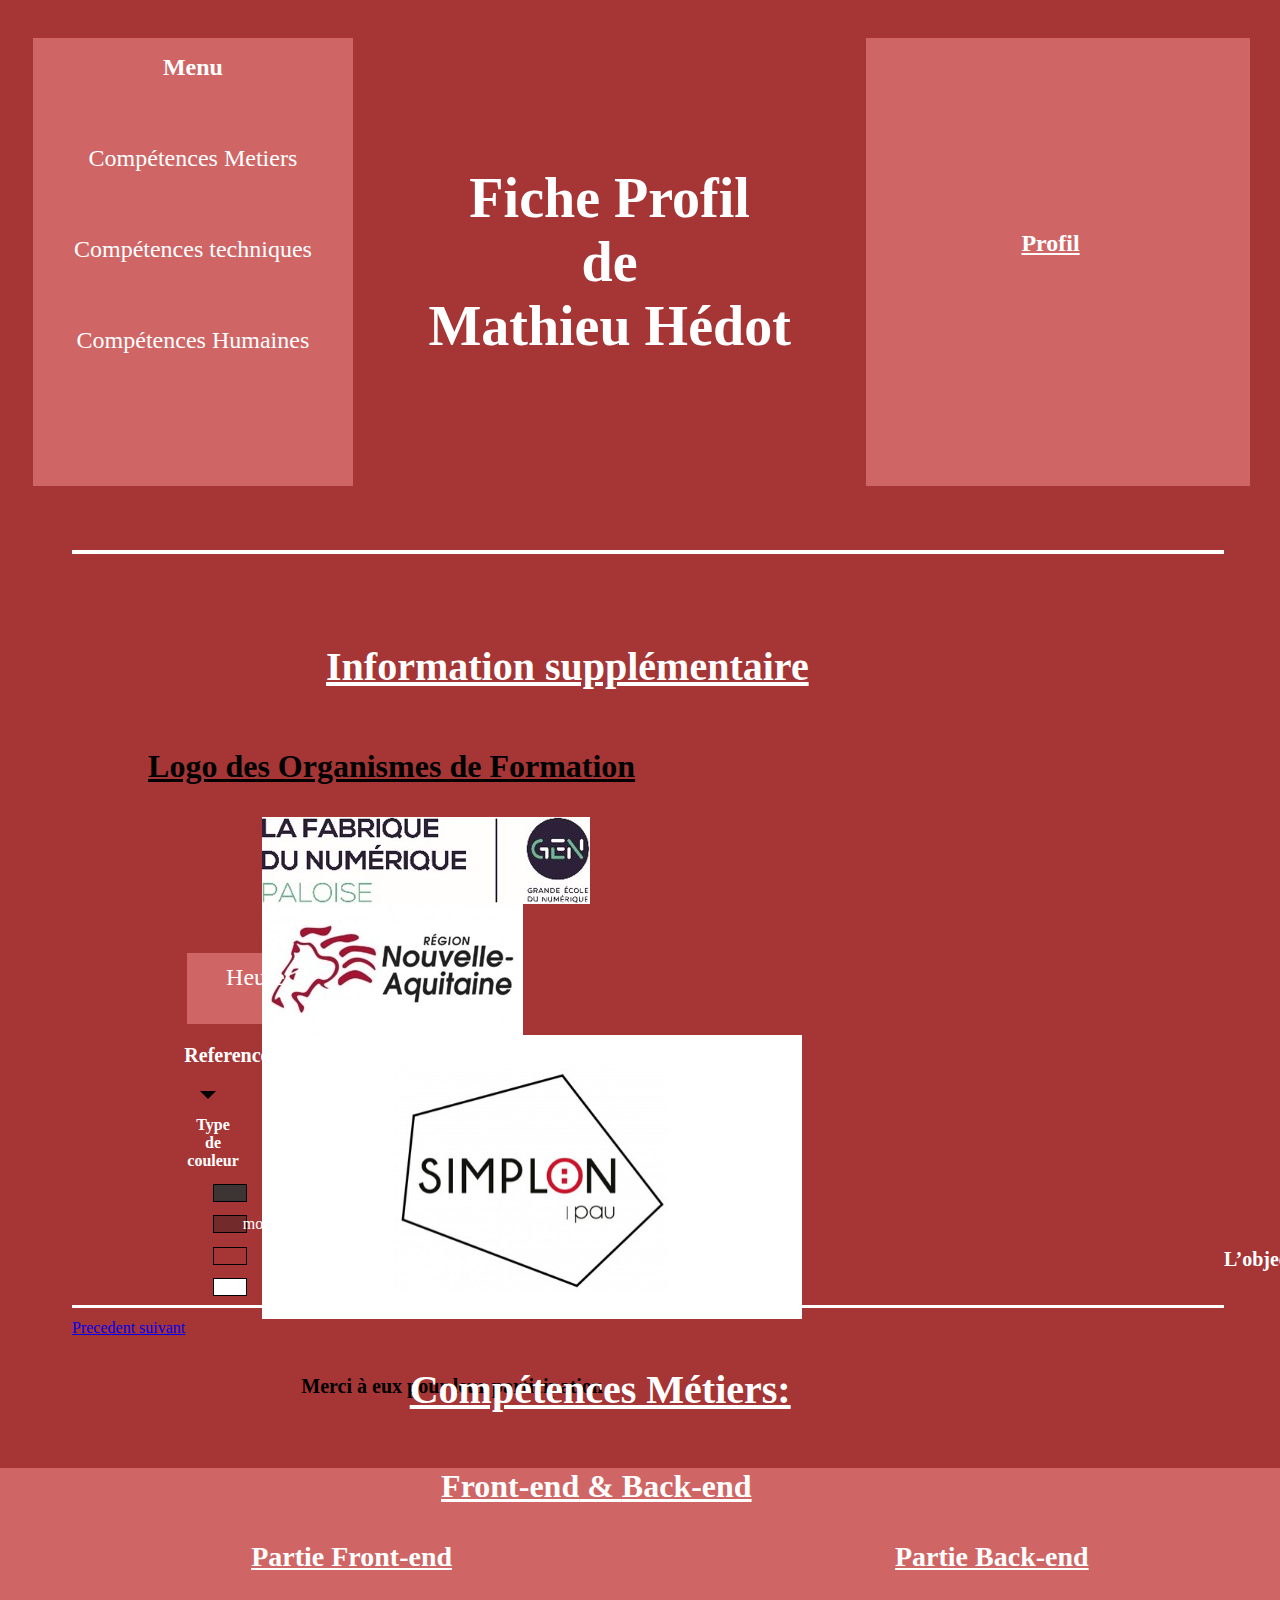
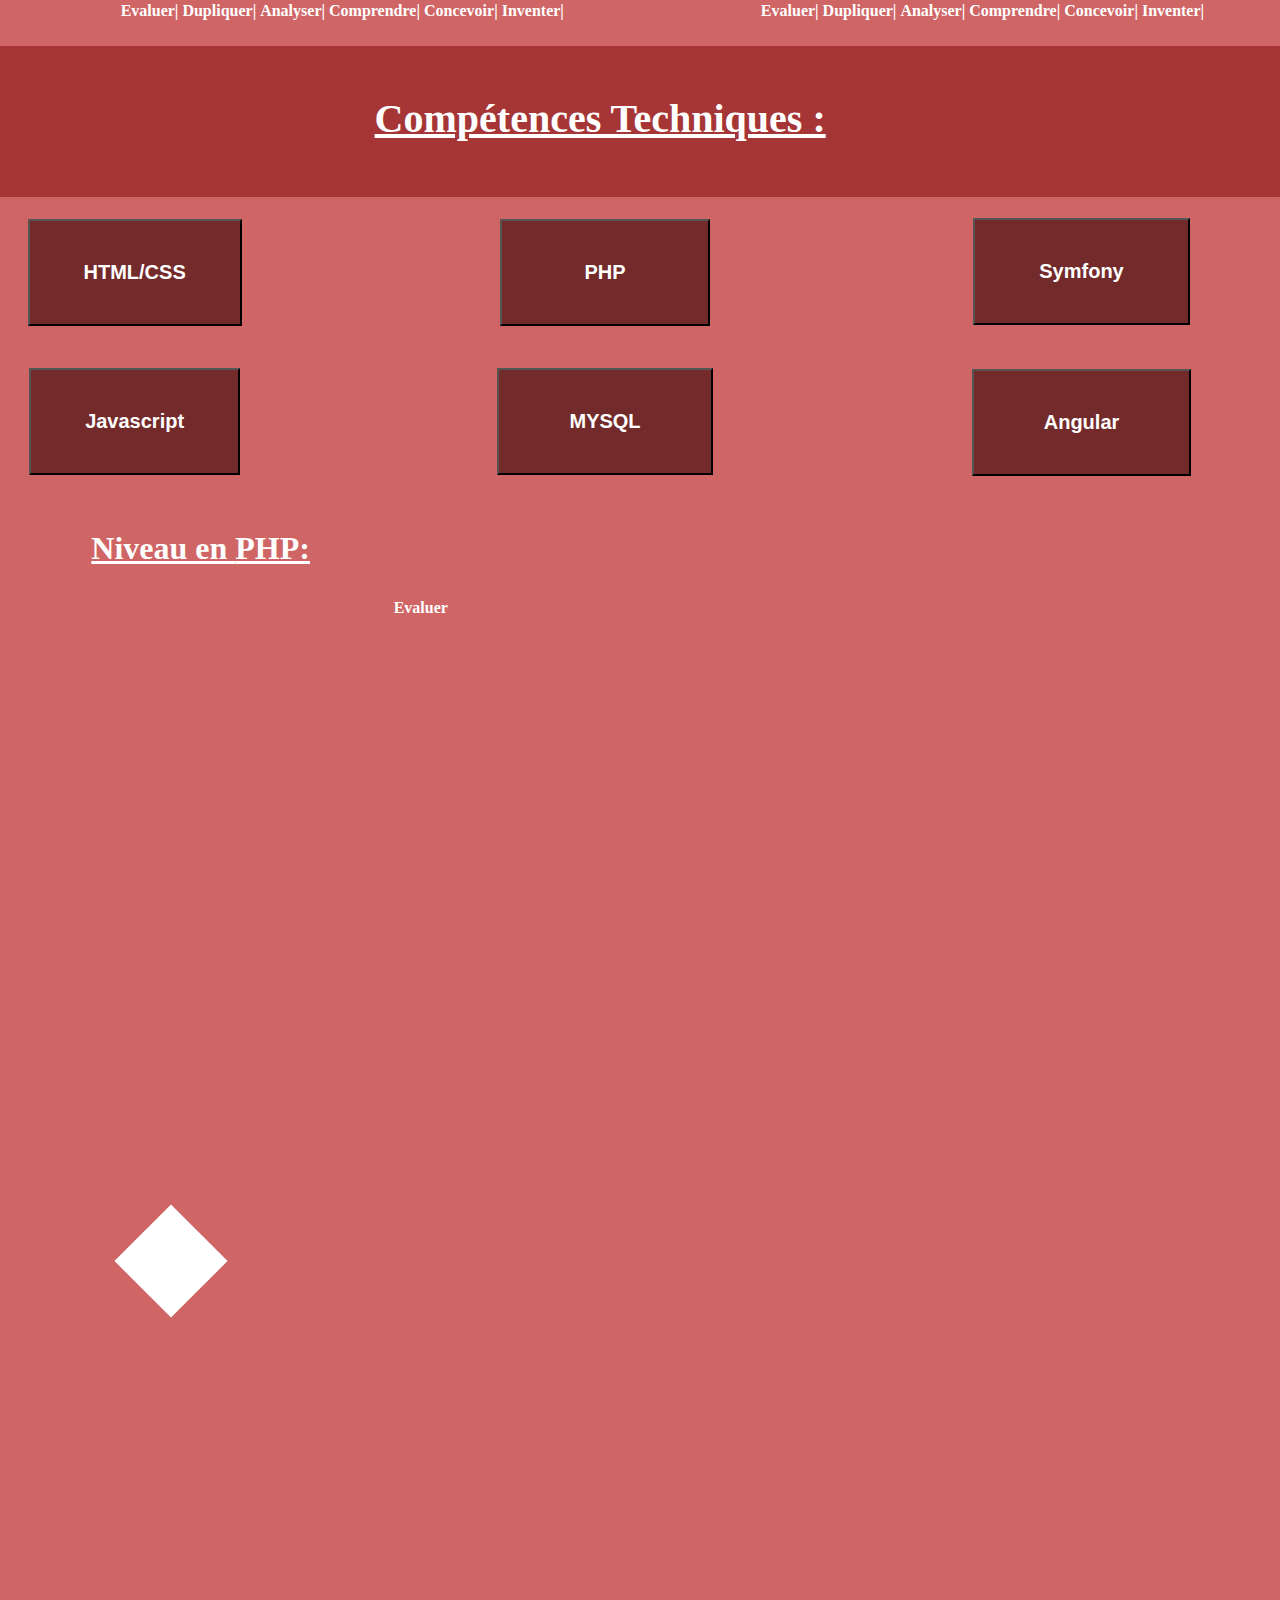
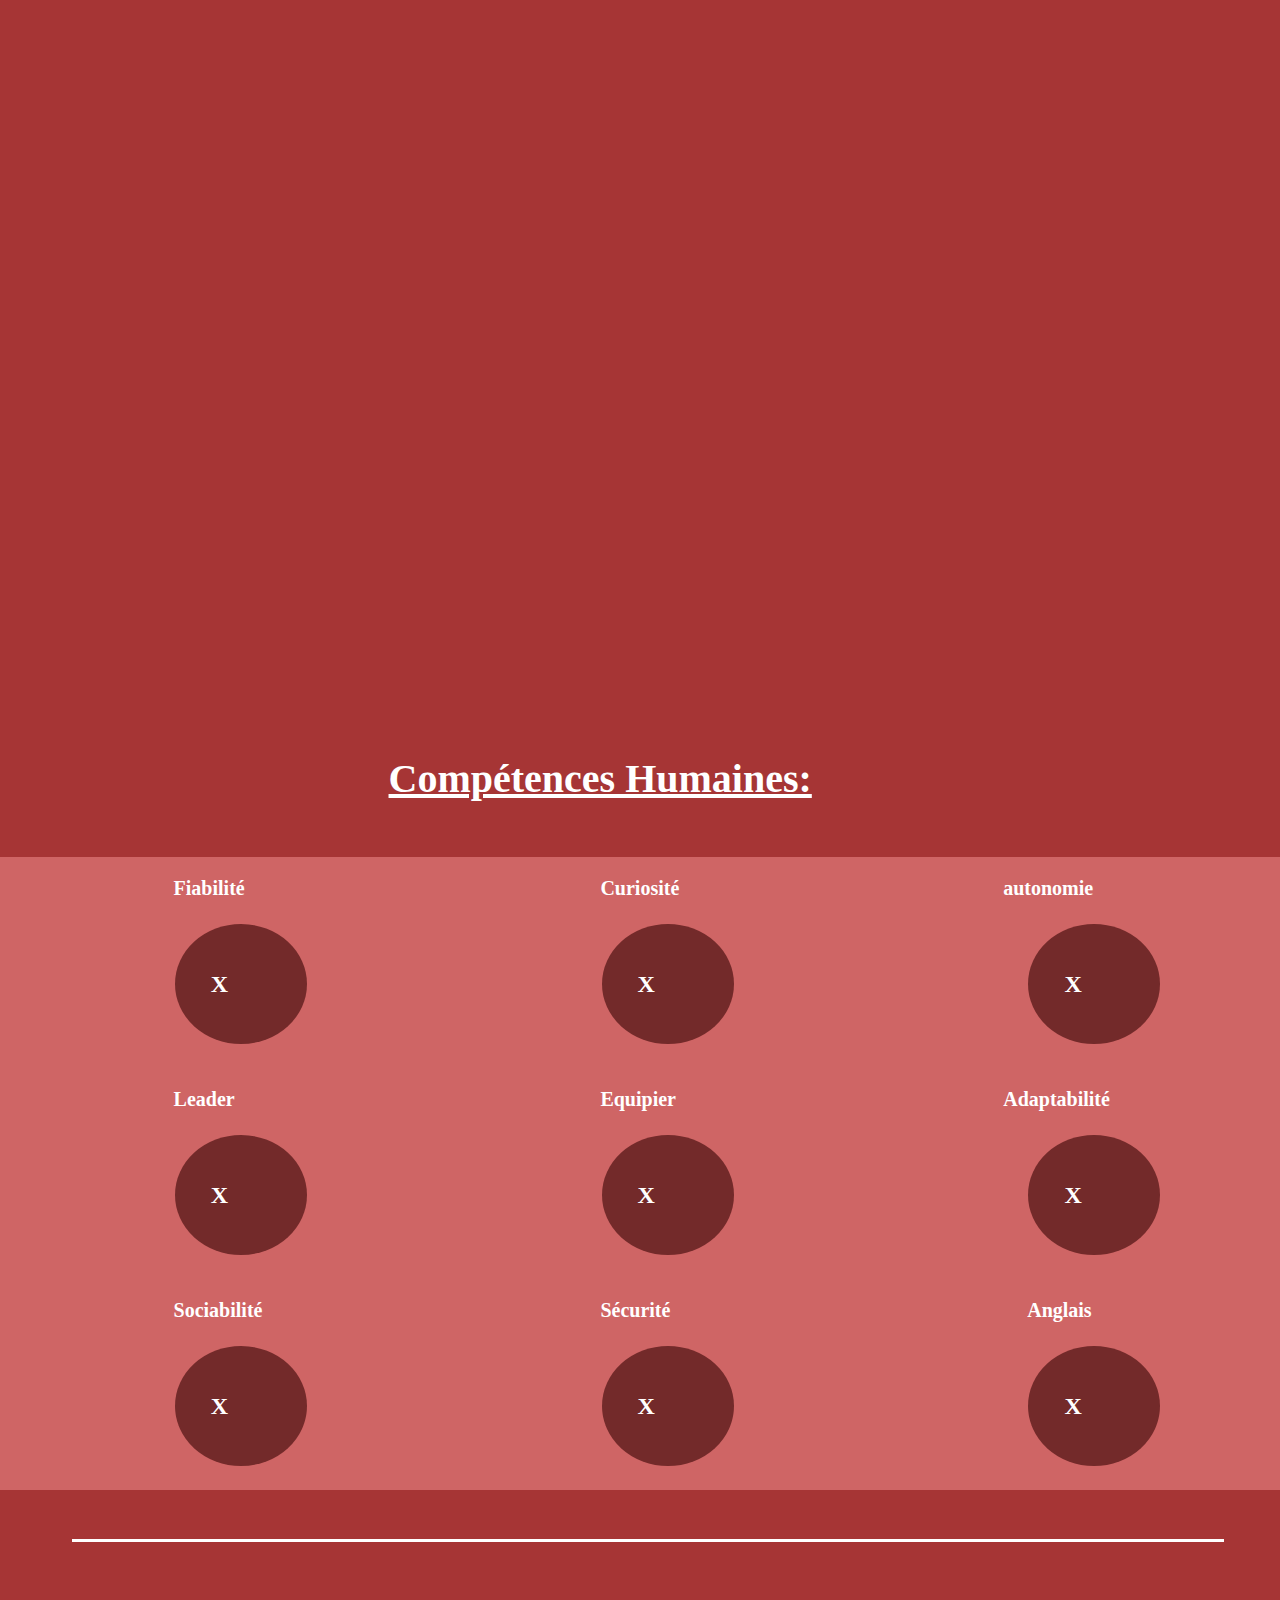
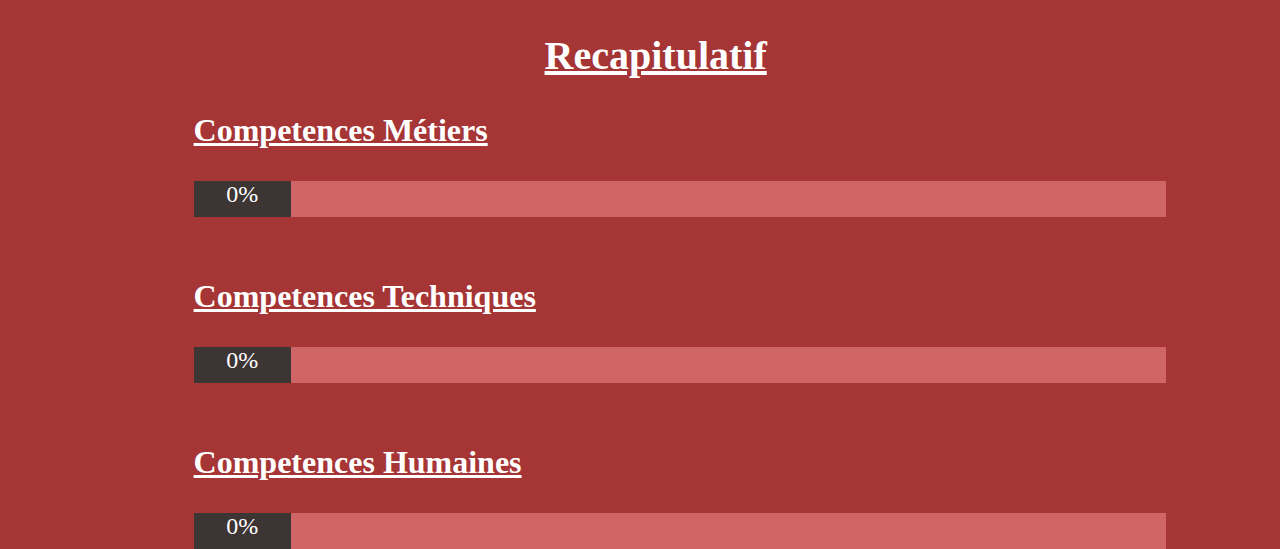
<file: index.html>
<html>

<head>
	<meta name="viewport" content="width=device-width, initial-scale=1">
	<link rel="stylesheet" href="https://bootswatch.com/4/spacelab/bootstrap.min.css">
	<link rel="stylesheet" href="fiche_profil.css">
	<script src="https://code.jquery.com/jquery-3.4.1.slim.min.js"
		integrity="sha384-J6qa4849blE2+poT4WnyKhv5vZF5SrPo0iEjwBvKU7imGFAV0wwj1yYfoRSJoZ+n"
		crossorigin="anonymous"></script>
	<script src="https://cdn.jsdelivr.net/npm/popper.js@1.16.0/dist/umd/popper.min.js"
		integrity="sha384-Q6E9RHvbIyZFJoft+2mJbHaEWldlvI9IOYy5n3zV9zzTtmI3UksdQRVvoxMfooAo"
		crossorigin="anonymous"></script>
	<script src="https://stackpath.bootstrapcdn.com/bootstrap/4.4.1/js/bootstrap.min.js"
		integrity="sha384-wfSDF2E50Y2D1uUdj0O3uMBJnjuUD4Ih7YwaYd1iqfktj0Uod8GCExl3Og8ifwB6"
		crossorigin="anonymous"></script>
	<meta charset="utf-8" />

	<title> Fiche Profil de Mathieu Hédot</title>
</head>

<body>
	<header id="tete">
		<nav>
			<div style="color:white; ">Menu</div>
			<a href="#">Compétences Metiers</a>
			<div class="trait"></div>
			<a href="#">Compétences techniques</a>
			<div class="trait"></div>
			<a href="#">Compétences Humaines</a>
		</nav>
		<h1> Fiche Profil <br> de <br> Mathieu Hédot </h1>
		<div id="cadrespe">
			<h2 id="profil" style="color:white;">Profil</h2>
			<div class="overlay">
				<button id="requete">Coordonnées</button>
				<div id="donne"></div>
			</div>
		</div>
	</header>
	<div style="width: 90%; background-color: white;height: 0.2em; margin-left:5%; margin-bottom: 3%;">
	</div>
	<br>
	<section>
		<div class="row">
			<h2 style="text-align: center; margin-bottom:5%; margin-left:10%; color: white;"> Information supplémentaire
			</h2>

		</div>

		<div class="container-fluid" style="margin-left: 0%;">
			<div class="row">
				<div class="jumbotron" style="width:66%; height: 10%;">
					<h3 style="color:black;"> Logo des Organismes de Formation</h2>
					<div id="carouselExampleControls" class="carousel slide" data-ride="carousel">
					<div class="carousel-inner">
						<div class="carousel-item active">
							<img class="d-block w-50" style="margin-left: 25%;" src="images/FABRIQUE-NUMERIQUE-NEW.jpg" alt="First slide">
						</div>
						<div class="carousel-item">
							<img class="d-block w-50" style="margin-left: 25%;" src="images/REGION.png" alt="Second slide">
						</div>
						<div class="carousel-item">
							<img class="d-block w-50" style="margin-left: 25%; " src="images/logopau.png" alt="Third slide">
						</div>
					</div>
					<a class="carousel-control-prev" href="#carouselExampleControls" role="button" data-slide="prev">
						<span class="carousel-control-prev-icon" aria-hidden="true"></span>
						<span class="sr-only">Precedent</span>
					</a>
					<a class="carousel-control-next" href="#carouselExampleControls" role="button" data-slide="next">
						<span class="carousel-control-next-icon" aria-hidden="true"></span>
						<span class="sr-only">suivant</span>
					</a>
					<p style="color:black; text-align: center; margin-top: 5%;">  Merci à eux pour leur participation</p>
				</div>
			</div>

			<div>
				<div id="heure"> Heure:</div>
				<div style="margin-left: 5%;">
					<article>
						<header id="detail" class="row">
							<p style="color:white;">Referencement des couleurs</p>
							<img src="images/flechebas.png" class="picto" />
						</header>
						<div style="width: 10%;">
							<table class="table table-danger">
								<thead>
									<tr>
										<th scope="col">Type de couleur</th>
										<th scope="col"> etat </th>

									</tr>
								</thead>
								<tbody>
									<tr class="table-primary">
										<th scope="row">
											<div
												style="margin-left:50%; width: 2em; height: 1em; background-color:#3D3434;border: black 1px solid;">
											</div>
										</th>
										<td> compris </td>

									</tr>
									<tr class="table-primary">
										<th scope="row">
											<div
												style="margin-left:50%; width: 2em; height: 1em; background-color:#732A2A;border: black 1px solid;">
											</div>
										</th>
										<td>moyennement_compris</td>

									</tr>
									<tr class="table-primary">
										<th scope="row">
											<div
												style="margin-left:50%; width: 2em; height: 1em; background-color:#A63535;border: black 1px solid;">
											</div>
										</th>
										<td>non compris </td>

									</tr>
									<tr class="table-primary">
										<th scope="row">
											<div
												style="margin-left:50%; width: 2em; height: 1em; background-color:white;border: black 1px solid;">
											</div>
										</th>
										<td>pas encore fait</td>

									</tr>

								</tbody>
							</table>

						</div>
				</div>
				</article>
			</div>
			<!--
-->
		</div>
		</div>
		<div style="margin-top:5%; margin-bottom: 3%;">
			<div id="phrase" style="color:white;">L’objectif de la fiche profil est de présenter les compétences aquises
				lors de la formation
			</div>
		</div>
		<div style="width: 100%; background-color: white;height: 0.2em; margin-bottom: 5%;">
		</div>
	</section>
	<section>
		<article class="part1">
			<h2 id="CompetencesMetiers">Compétences Métiers:</h2>
			<div id="cadre">
				<h3 class="titrecentrer"><span id="caption">Front-end</span> & <span id="captionback">Back-end </span>
				</h3>
				<div id="rep">

					<div class="amovible">

						<table id=tablefront>
							<caption> Partie Front-end </caption>
							<tr id="App">
								<th></th>
								<th> Evaluer|</th>
								<th> Dupliquer|</th>
								<th> Analyser|</th>
								<th> Comprendre|</th>
								<th> Concevoir|</th>
								<th>Inventer|</th>
							</tr>

						</table>
					</div>
					<div class="amovible">
						<table id="tableback">
							<caption> Partie Back-end </caption>
							<tr id="App">
								<th></th>
								<th> Evaluer|</th>
								<th> Dupliquer|</th>
								<th> Analyser|</th>
								<th> Comprendre|</th>
								<th> Concevoir|</th>
								<th>Inventer|</th>
							</tr>

						</table>
					</div>
				</div>
			</div>
		</article>
		<article class="part2">
			<h2 id="CompetencesTech">Compétences Techniques :</h2>
			<div id="cadre">
				<div class="cas1">
					<div class="sep">
						<button id="Chtml"> HTML/CSS</button>
						<button id="Javascript">Javascript</button>
					</div>
					<div class="sep">
						<button id="php"> PHP </button>
						<button id="mysql"> MYSQL </button>
					</div>
					<div class="sep"><button id="symfony"> Symfony </button>
						<button id="ang"> Angular </button>

					</div>

				</div>

				<h3 class="sous"> Niveau en <span id="technique"> PHP:</span></h3>
				<div style="margin-left: 15%;">

					<div class="row">
						<div>
							<p id="note"> Evaluer</p>
							<p id="star1"></p>
						</div>
						<div>
							<p id="note"> Dupliquer</p>
							<p id="star2"></p>
						</div>
						<div>
							<p id="note"> Analyser</p>
							<p id="star3"></p>
						</div>
						<!-- </div>
					<div class="row"> -->
						<div>
							<p id="note"> Comprendre</p>
							<p id="star4"></p>
						</div>
						<div>
							<p id="note"> Concevoir</p>
							<p id="star5"></p>
						</div>
						<div>
							<p id="note"> Inventer</p>
							<p id="star6"></p>
						</div>
					</div>
				</div>
		</article>
		<article id="art3">
			<h2 id="CompetenceHum">Compétences Humaines:</h2>
			<div id="cadre">
				<div class="position">
					<div class="sep">
						<div>
							<p>Fiabilité</p>
							<p id="score"> <span class="positionbis" id="fiab"> X</span></p>
						</div>
						<div>
							<p>Curiosité</p>
							<p id="score"> <span class="positionbis" id="cur"> X</span></p>
						</div>
						<div>
							<p class="auton">autonomie</p>
							<p id="score"> <span class="positionbis" id="auton"> X</span></p>
						</div>
					</div>
					<div class="sep">
						<div>
							<p>Leader</p>
							<p id="score"> <span class="positionbis" id="lead"> X</span></p>
						</div>
						<div>
							<p>Equipier</p>
							<p id="score"> <span class="positionbis" id="Equip"> X</span></p>
						</div>
						<div>
							<p class="adap">Adaptabilité</p>
							<p id="score"> <span class="positionbis" id="adap"> X</span> </p>
						</div>
					</div>
					<div class="sep">
						<div>
							<p>Sociabilité</p>
							<p id="score"><span class="positionbis" id="socia"> X</span></p>
						</div>
						<div>
							<p>Sécurité</p>
							<p id="score"> <span class="positionbis" id="secu"> X</span></p>
						</div>
						<div>
							<p>Anglais</p>
							<p id="score"> <span class="positionbis" id="angl"> X</span></p>
						</div>
					</div>
				</div>
			</div>
		</article>
	</section>
	<div style="width: 90%; background-color: white;height: 0.2em; margin-left:5%; margin-bottom: 3%;">
	</div>
	<br>
	<footer>
		<h2 id="recap">Recapitulatif</h2>
		<div>
			<h3> Competences Métiers </h3>
			<div id="bar1">
				<div id="barint1">0%</div>
			</div>
		</div>
		<div>
			<h3> Competences Techniques </h3>
			<div id="bar2">
				<div id="barint2">0%</div>
			</div>
		</div>
		<div>
			<h3> Competences Humaines </h3>
			<div id="bar3">
				<div id="barint3">0%</div>
			</div>
		</div>
	</footer>
	<script src="./ficheProfil.js"></script>
</body>

</html>
</file>
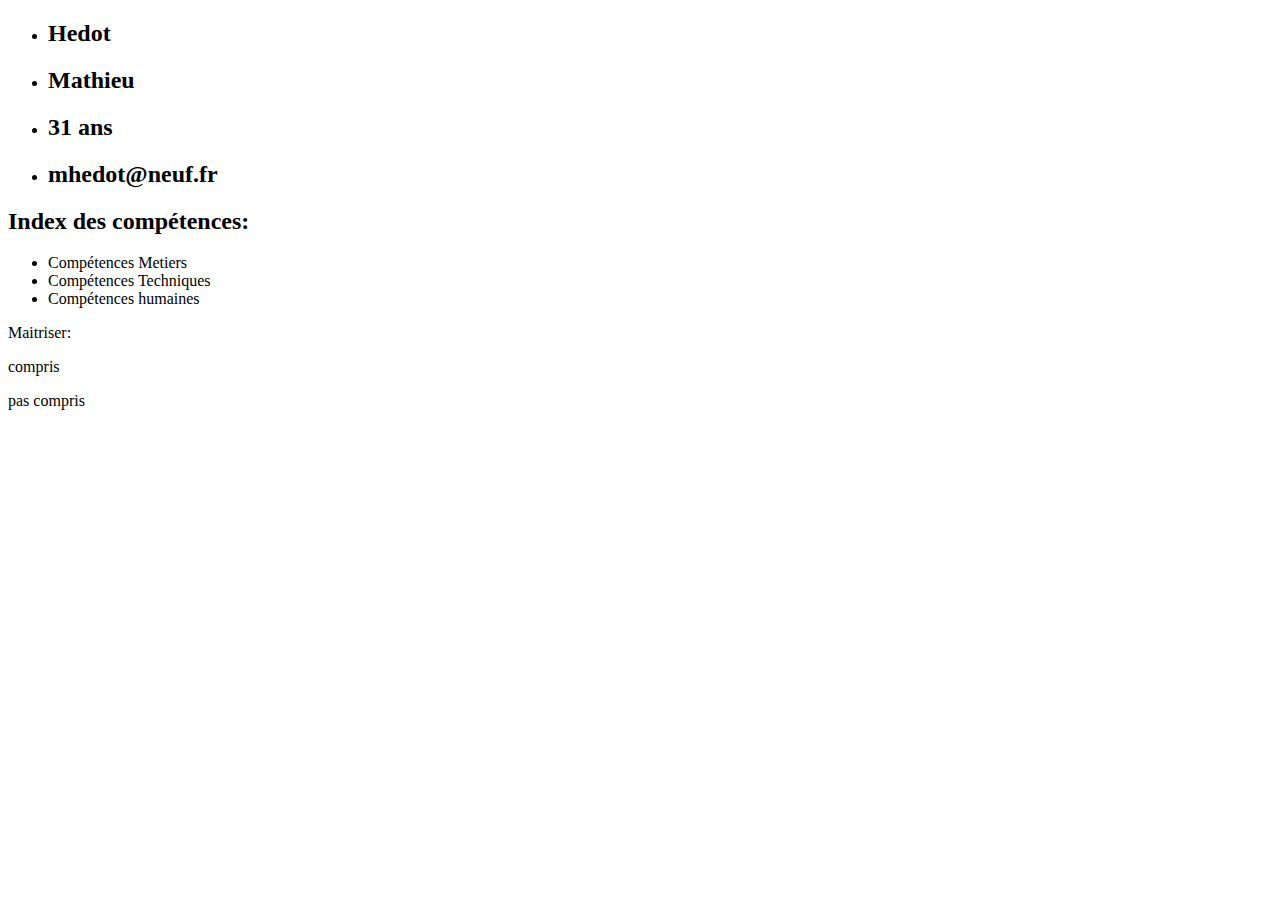
<file: compmétier.html>
<!DOCTYPE html>
<html lang="en">

<head>
    
    <title>Document</title>
</head>

<body>
    <div class="container">
        <div class="identite">
            <ul>
                <li>
                    <h2> Hedot</h2>
                </li>
                <li>
                    <h2> Mathieu </h2>
                </li>
                <li>
                    <h2> 31 ans</h2>
                </li>
                <li>
                    <h2> mhedot@neuf.fr</h2>
                </li>
            </ul>
        </div>
        <div class="index"> 
                <h2> Index des compétences: </h2>
                <ul>
                    <li> Compétences Metiers</li>
                    <li> Compétences Techniques</li>
                    <li> Compétences humaines </li>
                </ul>
        </div>
        <div class="nivprogr"> 
            <p> Maitriser:<div> </div></p>
            <p> compris</p>
            <p> pas compris</p>


        </div>
    </div>

</body>

</html>
</file>
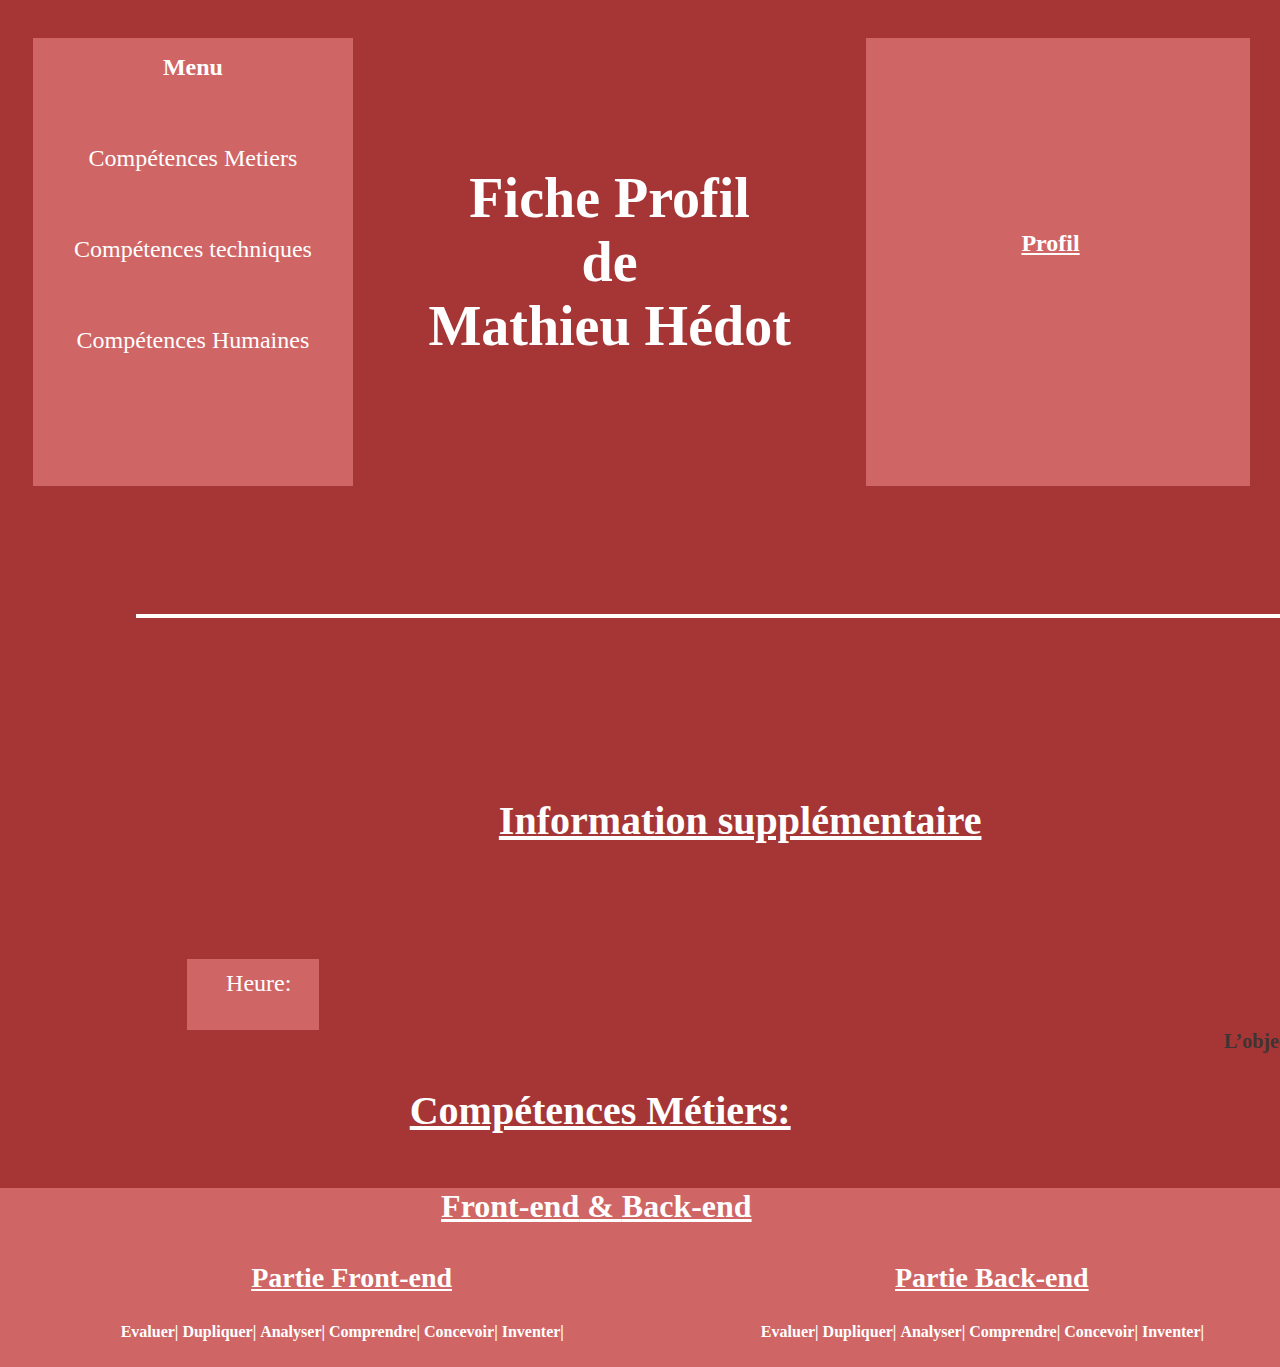
<file: fiche.html>
<html>

<head>
    <meta name="viewport" content="width=device-width, initial-scale=1">
    <link rel="stylesheet" href="https://bootswatch.com/4/spacelab/bootstrap.min.css">
    <link rel="stylesheet" href="fiche_profil.css">
    <script src="https://code.jquery.com/jquery-3.4.1.slim.min.js"
        integrity="sha384-J6qa4849blE2+poT4WnyKhv5vZF5SrPo0iEjwBvKU7imGFAV0wwj1yYfoRSJoZ+n"
        crossorigin="anonymous"></script>
    <script src="https://cdn.jsdelivr.net/npm/popper.js@1.16.0/dist/umd/popper.min.js"
        integrity="sha384-Q6E9RHvbIyZFJoft+2mJbHaEWldlvI9IOYy5n3zV9zzTtmI3UksdQRVvoxMfooAo"
        crossorigin="anonymous"></script>
    <script src="https://stackpath.bootstrapcdn.com/bootstrap/4.4.1/js/bootstrap.min.js"
        integrity="sha384-wfSDF2E50Y2D1uUdj0O3uMBJnjuUD4Ih7YwaYd1iqfktj0Uod8GCExl3Og8ifwB6"
        crossorigin="anonymous"></script>
    <meta charset="utf-8" />

    <title> Fiche Profil de Mathieu Hédot</title>
</head>

<body>
    <header id="tete">
        <nav>
            <div style="color:white; ">Menu</div>
            <a href="#">Compétences Metiers</a>
            <div class="trait"></div>
            <a href="#">Compétences techniques</a>
            <div class="trait"></div>
            <a href="#">Compétences Humaines</a>
        </nav>
        <h1> Fiche Profil <br> de <br> Mathieu Hédot </h1>
        <div id="cadrespe">
            <h2 id="profil" style="color:white;">Profil</h2>
            <div class="overlay">
                <button id="requete">Coordonnées</button>
                <div id="donne"></div>
            </div>
        </div>
    </header>
    <div style="width: 100%; background-color: white;height: 0.2em;margin: 10%;">
    </div>
    <br>
    <section>
        <h2 style="text-align: center; margin-bottom:5%; margin-left:25%; color: white;"> Information supplémentaire
        </h2>
        <div class="container-fluid" style="margin-left: 0%;">
            <div class="row">
                <div id="heure"> Heure:</div>
                <!-- <div style="margin-left: 5%;">
                    <article>
                        <header id="detail" class="row">
                            <p style="color:white;">Referencement des couleurs</p>
                            <img src="images/flechebas.png" class="picto" />
                        </header>
                        <div>
                            <table class="table table-danger">
                                <thead>
                                    <tr>
                                        <th scope="col">Type de couleur</th>
                                        <th scope="col" >etat </th>

                                    </tr>
                                </thead>
                                <tbody>
                                    <tr class="table-light">
                                        <th scope="row">
                                            <div
                                                style="margin-left:50%; width: 2em; height: 1em; background-color:#3D3434;border: black 1px solid;">
                                            </div>
                                        </th>
                                        <td> compris </td>

                                    </tr>
                                    <tr class="table-light">
                                        <th scope="row">
                                            <div
                                                style="margin-left:50%; width: 2em; height: 1em; background-color:#732A2A;border: black 1px solid;">
                                            </div>
                                        </th>
                                        <td>moyennement_compris</td>

                                    </tr>
                                    <tr class="table-light">
                                        <th scope="row">
                                            <div
                                                style="margin-left:50%; width: 2em; height: 1em; background-color:#A63535;border: black 1px solid;">
                                            </div>
                                        </th>
                                        <td>non compris </td>

                                    </tr>
                                    <tr class="table-light">
                                        <th scope="row">
                                            <div
                                                style="margin-left:50%; width: 2em; height: 1em; background-color:white;border: black 1px solid;">
                                            </div>
                                        </th>
                                        <td>pas encore fait</td>

                                    </tr>

                                </tbody>
                            </table>
                            <p style="color:white;">
                                Liste des divers status en fonction des couleurs
                            </p>
                        </div>
                    </article>
                </div>-->
            </div>
        </div> 
        <div id="barredephr">
            <div id="phrase">L’objectif de la fiche profil est de présenter les compétences aquises lors de la formation
            </div>
        </div>

        <article class="part1">
            <h2 id="CompetencesMetiers">Compétences Métiers:</h2>
            <div id="cadre">
                <h3 class="titrecentrer"><span id="caption">Front-end</span> & <span id="captionback">Back-end </span>
                </h3>
                <div id="rep">

                    <div class="amovible">

                        <table id=tablefront>
                            <caption> Partie Front-end </caption>
                            <tr id="App">
                                <th></th>
                                <th> Evaluer|</th>
                                <th> Dupliquer|</th>
                                <th> Analyser|</th>
                                <th> Comprendre|</th>
                                <th> Concevoir|</th>
                                <th>Inventer|</th>
                            </tr>
                        </table>
                    </div>
                    <div class="amovible">
                        <table id="tableback">
                            <caption> Partie Back-end </caption>
                            <tr id="App">
                                <th></th>
                                <th> Evaluer|</th>
                                <th> Dupliquer|</th>
                                <th> Analyser|</th>
                                <th> Comprendre|</th>
                                <th> Concevoir|</th>
                                <th>Inventer|</th>
                            </tr>
                        </table>
                    </div>
                </div>
            </div>
        </article>
    </section>
    <script src="./ficheProfil.js"></script>
</body>

</html>
</file>
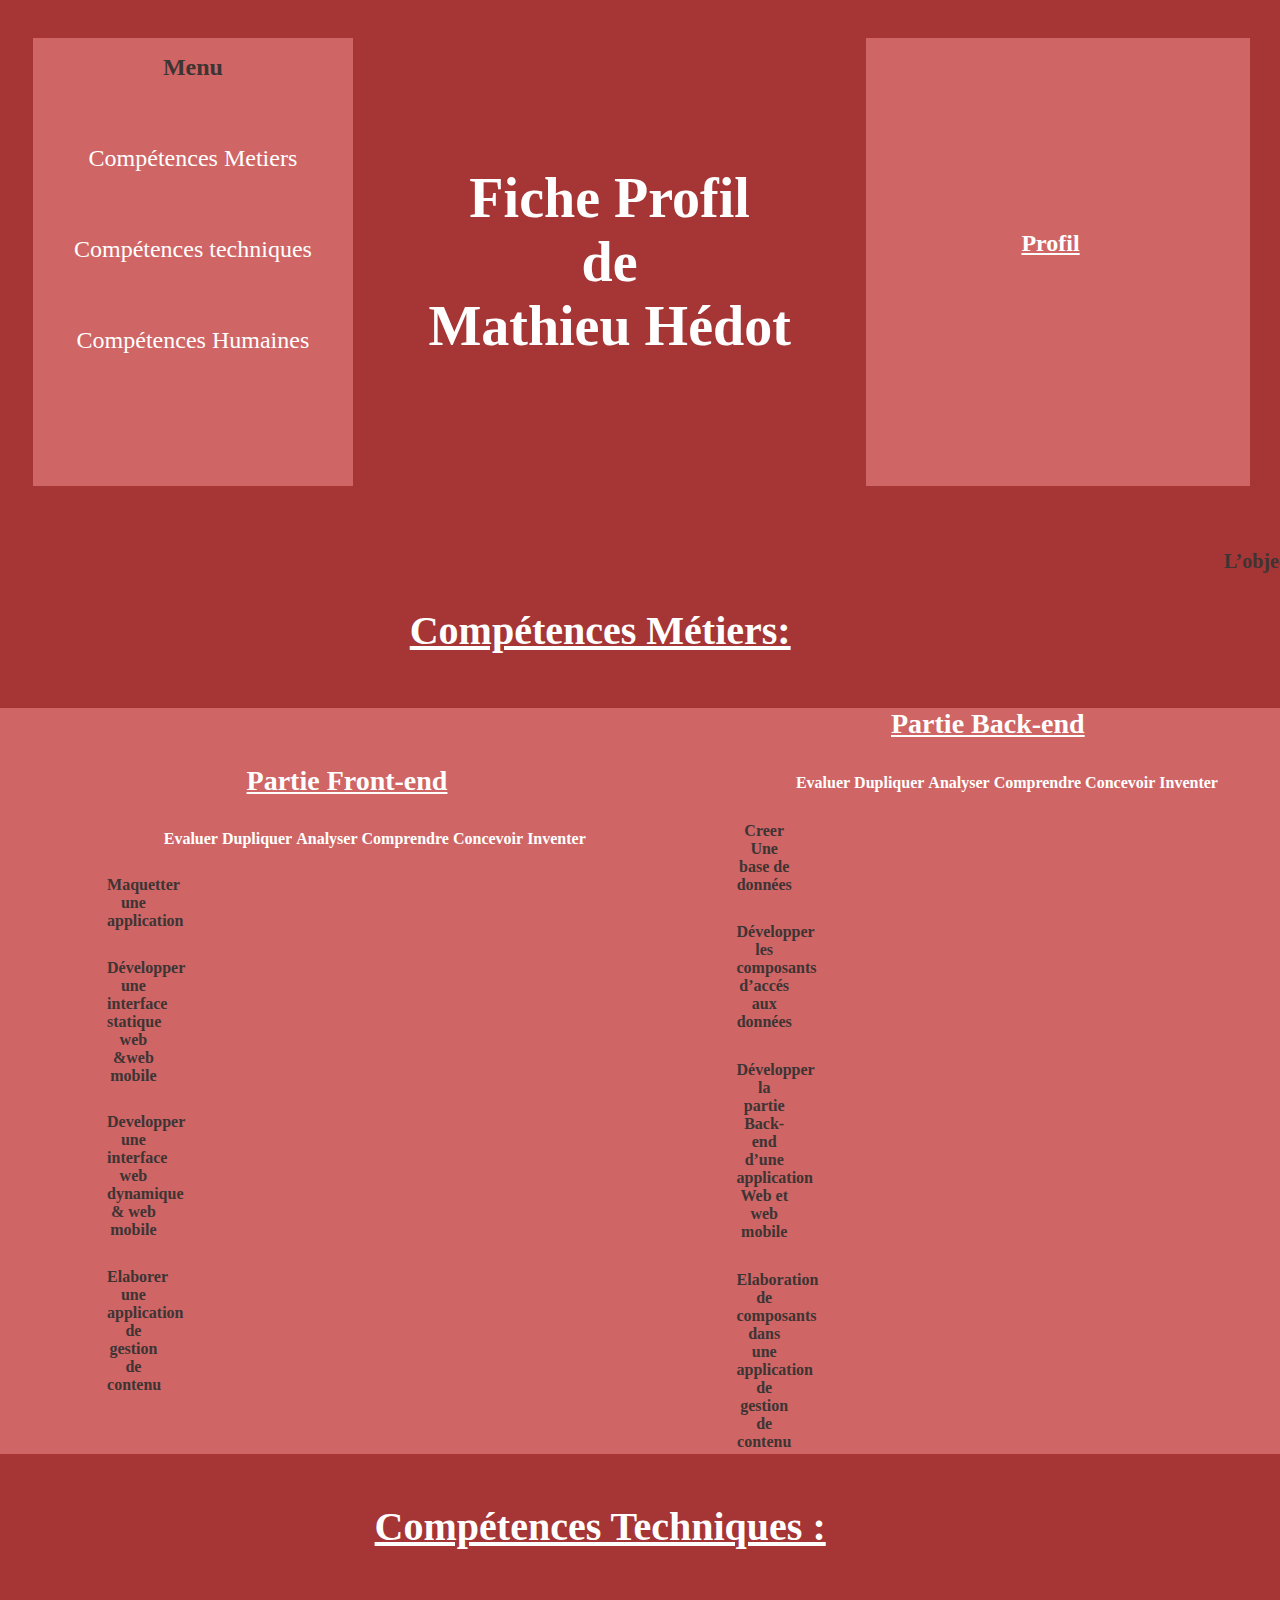
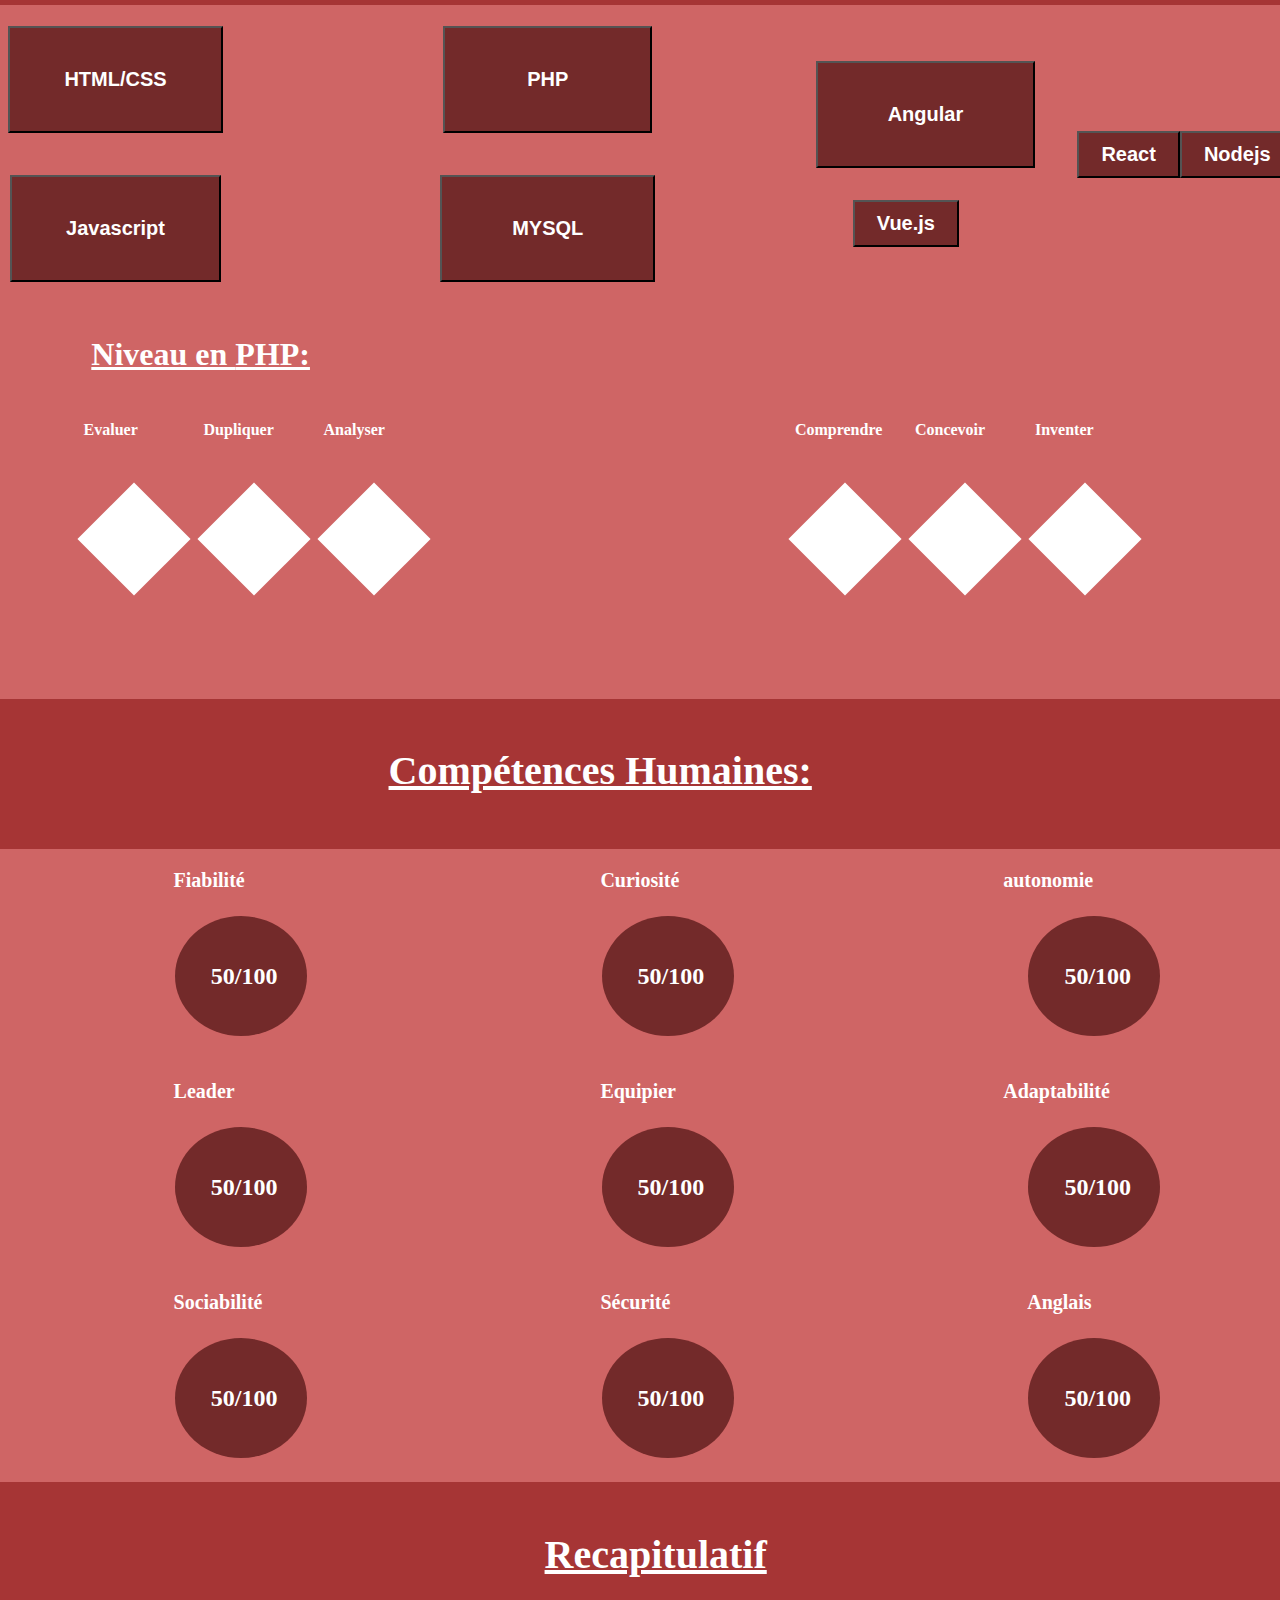
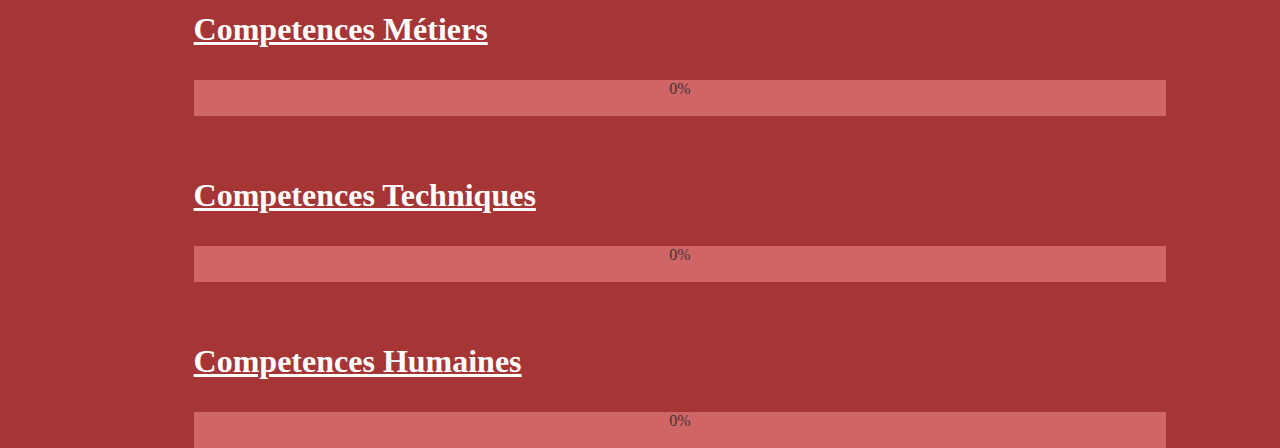
<file: NewFicheProfil.html>
<html>

<head>
	<meta name="viewport" content="width=device-width, initial-scale=1">
	<!--<link rel="stylesheet" href="https://maxcdn.bootstrapcdn.com/bootstrap/3.3.6/css/bootstrap.min.css">
		<script src="https://ajax.googleapis.com/ajax/libs/jquery/1.11.3/jquery.min.js"> </script>
		<script src="https://maxcdn.bootstrapcdn.com/bootstrap/3.3.6/js/bootstrap.min.js"></script>-->
	<link rel="stylesheet" href="fiche_profil.css">
	<meta charset="utf-8" />

	<title> Fiche Profil de Mathieu Hédot</title>
</head>

<body>
	<header id="tete">
		<nav>
			<div>Menu</div>
			<a href="#">Compétences Metiers</a>
			<div class="trait"></div>
			<a href="#">Compétences techniques</a>
			<div class="trait"></div>
			<a href="#">Compétences Humaines</a>
		</nav>
		<h1> Fiche Profil <br> de <br> Mathieu Hédot </h1>
		<div id="cadrespe">
			<h2 id="profil">Profil</h2>
			<div class="overlay">
				<button id="requete">Coordonnées</button>
				<div id="donne"></div>
			</div>
		</div>
	</header>
	<section>
		<div id="barredephr">
			<div id="phrase">L’objectif de la fiche profil est de présenter les compétences aquises lors de la formation
			</div>
		</div>
		<article class="part1">
			<h2>Compétences Métiers:</h2>
			<div id="cadre">
				<div id="rep">
					<div class="amovible">
						<table>
							<caption> Partie Front-end </caption>
							<tr id="App">
								<th></th>
								<th> Evaluer </th>
								<th> Dupliquer</th>
								<th> Analyser</th>
								<th> Comprendre</th>
								<th> Concevoir</th>
								<th>Inventer</th>
							</tr>
							<tr>

								<td id="App"> Maquetter une application</td>
								<td>
									<div id="rond1"></div>
								</td>
								<td>
									<div id="rond2"></div>
								</td>
								<td>
									<div id="rond3"></div>
								</td>
								<td>
									<div id="rond4"></div>
								</td>
								<td>
									<div id="rond5"></div>
								</td>
								<td>
									<div id="rond6"></div>
								</td>

							</tr>
							<tr>

								<td id="App"> Développer une interface statique web &web mobile</td>
								<td>
									<div id="rond7"></div>
								</td>
								<td>
									<div id="rond8"></div>
								</td>
								<td>
									<div id="rond9"></div>
								</td>
								<td>
									<div id="rond10"></div>
								</td>
								<td>
									<div id="rond11"></div>
								</td>
								<td>
									<div id="rond12"></div>
								</td>

							</tr>
							<tr>

								<td id="App">Developper une interface web dynamique & web mobile</td>
								<td>
									<div id="rond13"></div>
								</td>
								<td>
									<div id="rond14"></div>
								</td>
								<td>
									<div id="rond15"></div>
								</td>
								<td>
									<div id="rond16"></div>
								</td>
								<td>
									<div id="rond17"></div>
								</td>
								<td>
									<div id="rond18"></div>
								</td>

							</tr>
							<tr>

								<td id="App"> Elaborer une application de gestion de contenu </td>
								<td>
									<div id="rond19"></div>
								</td>
								<td>
									<div id="rond20"></div>
								</td>
								<td>
									<div id="rond21"></div>
								</td>
								<td>
									<div id="rond22"></div>
								</td>
								<td>
									<div id="rond23"></div>
								</td>
								<td>
									<div id="rond24"></div>
								</td>

							</tr>
						</table>
					</div>
					<div class="amovible">
						<table>
							<caption> Partie Back-end </caption>
							<tr id="App">
								<th></th>
								<th> Evaluer </th>
								<th> Dupliquer</th>
								<th> Analyser</th>
								<th> Comprendre</th>
								<th> Concevoir</th>
								<th>Inventer </th>
							</tr>
							<tr>
								<td id="App"> Creer Une base de données </td>
								<td>
									<div id="rond25"></div>
								</td>
								<td>
									<div id="rond26"></div>
								</td>
								<td>
									<div id="rond27"></div>
								</td>
								<td>
									<div id="rond28"></div>
								</td>
								<td>
									<div id="rond29"></div>
								</td>
								<td>
									<div id="rond30"></div>
								</td>
								<td></td>
							</tr>
							<tr>
								<td id="App">Développer les composants d’accés aux données</td>
								<td>
									<div id="rond31"></div>
								</td>
								<td>
									<div id="rond32"></div>
								</td>
								<td>
									<div id="rond33"></div>
								</td>
								<td>
									<div id="rond34"></div>
								</td>
								<td>
									<div id="rond35"></div>
								</td>
								<td>
									<div id="rond36"></div>
								</td>
							</tr>
							<tr>
								<td id="App"> Développer la partie Back-end d’une application Web et web mobile </td>
								<td>
									<div id="rond37"></div>
								</td>
								<td>
									<div id="rond38"></div>
								</td>
								<td>
									<div id="rond39"></div>
								</td>
								<td>
									<div id="rond40"></div>
								</td>
								<td>
									<div id="rond41"></div>
								</td>
								<td>
									<div id="rond42"></div>
								</td>
							</tr>
							<tr>
								<td id="App"> Elaboration de composants dans une application de gestion de contenu </td>
								<td>
									<div id="rond43"></div>
								</td>
								<td>
									<div id="rond44"></div>
								</td>
								<td>
									<div id="rond45"></div>
								</td>
								<td>
									<div id="rond46"></div>
								</td>
								<td>
									<div id="rond47"></div>
								</td>
								<td>
									<div id="rond48"></div>
								</td>
							</tr>
						</table>
					</div>
				</div>
			</div>
		</article>
		<article class="part2">
			<h2>Compétences Techniques :</h2>
			<div id="cadre">
				<div class="cas1">
					<div class="sep">
						<button id="Chtml"> HTML/CSS</button>
						<button id="Javascript">Javascript</button>
					</div>
					<div class="sep">
						<button id="php"> PHP </button>
						<button id="mysql"> MYSQL </button>
					</div>
					<div class="sep">
						<button id="ang"> Angular </button>
						<button id="vue"> Vue.js </button>
					</div>
					<div class="sep">
						<button id="react"> React </button>
						<button id="node"> Nodejs </button>
					</div>
				</div>

				<h3 class="sous"> Niveau en <span> PHP:</span></h3>
				<div class="cas1">
					<div class="sep">
						<div>
							<p id="note"> Evaluer</p>
							<p id="star1"></p>
						</div>
						<div>
							<p id="note"> Dupliquer</p>
							<p id="star2"></p>
						</div>
						<div>
							<p id="note"> Analyser</p>
							<p id="star3"></p>
						</div>
					</div>
					<div class="cas1">
						<div>
							<p id="note"> Comprendre</p>
							<p id="star4"></p>
						</div>
						<div>
							<p id="note"> Concevoir</p>
							<p id="star5"></p>
						</div>
						<div>
							<p id="note"> Inventer</p>
							<p id="star6"></p>
						</div>
					</div>
		</article>
		<article class="part3">
			<h2>Compétences Humaines:</h2>
			<div id="cadre">
				<div class="position">
					<div class="sep">
						<div>
							<p>Fiabilité</p>
							<p id="score"> <span class="positionbis"> 50/100</span></p>
						</div>
						<div>
							<p>Curiosité</p>
							<p id="score"> <span class="positionbis"> 50/100</span></p>
						</div>
						<div>
							<p class="auton">autonomie</p>
							<p id="score"> <span class="positionbis"> 50/100</span></p>
						</div>
					</div>
					<div class="sep">
						<div>
							<p>Leader</p>
							<p id="score"> <span class="positionbis"> 50/100</span></p>
						</div>
						<div>
							<p>Equipier</p>
							<p id="score"> <span class="positionbis"> 50/100</span></p>
						</div>
						<div>
							<p class="adap">Adaptabilité</p>
							<p id="score"> <span class="positionbis"> 50/100</span> </p>
						</div>
					</div>
					<div class="sep">
						<div>
							<p>Sociabilité</p>
							<p id="score"><span class="positionbis"> 50/100</span></p>
						</div>
						<div>
							<p>Sécurité</p>
							<p id="score"> <span class="positionbis"> 50/100</span></p>
						</div>
						<div>
							<p>Anglais</p>
							<p id="score"> <span class="positionbis"> 50/100</span></p>
						</div>
					</div>
				</div>
			</div>
		</article>
	</section>
	<footer>
		<h2 id="recap">Recapitulatif</h2>
		<div>
			<h3> Competences Métiers </h3>
			<div id="bar1">
				<div id="barint">0%</div>
			</div>
		</div>
		<div>
			<h3> Competences Techniques </h3>
			<div id="bar2">
				<div id="barint">0%</div>
			</div>
		</div>
		<div>
			<h3> Competences Humaines </h3>
			<div id="bar3">
				<div id="barint">0%</div>
			</div>
		</div>
	</footer>
	<script src="./ficheProfil.js"></script>
</body>

</html>
</file>
<file: fiche_profil.css>
body{
	background-color: #A63535;
	width:100%;
	height:100%;
	overflow-x: hidden; 
	color: #3D3434;
	padding-left:0%;
	}
#tete{
	display:flex;
	flex-direction: row;
	flex-wrap: wrap;
	justify-content: space-around;
	margin-left: 0%;
	text-align: center;
	margin-top:3%;
	margin-bottom: 5%;
}
header{
	margin-left: 0%;
	padding-left: -5%;
}
.bloc{
	margin-left: 25%;
}
.titrecentrer{
	text-align: center;
	margin-left: -10%;
}
h1{ 
   font-size: 3.5em;
   font-weight: bold;
   color: white;
   margin-left: 0%;
   margin-top: 10%;
  }
  #cadrespe{
  	position: relative;
  	width: 24em;
  	height: 28em;
  	background-color: #CF6565;
	padding-bottom: 0%;
	/* margin-left: 5%; */
  }
  #profil{
    padding-top:0%;
	font-size: 1.5em;
    font-weight:bold;
  	text-decoration: underline;
  	text-align: center;
	margin-left: 15%;
	margin-top: 50%;
  }
  .overlay{
  	position:absolute;
  	bottom: 0;
  	background: transparent;
  	opacity:0;
  	width: 100%;
  	text-align: center;
	transition: linear 1s;
	font-size: 1.25em;
	font-weight: bold;
	height:100%;
	visibility: visible;
	margin-left: 0%;
  }
  #cadrespe:hover .overlay{
  	opacity:1;
	background-color: #DADADA;
	height:100%;
	color:#A63535;
	visibility: visible;
  }
 #requete{
 	background-color:#732A2A;
	color:white;
	padding: 0.5em 0.9em; 
	font-size: 0.75em;
	font-weight: bold;
	margin-left: -4%;
	margin-top:5%;
	margin-bottom: 5%;
}
 nav{
 	background-color: #CF6565;
 	width: 20em;
	height: 28em;
	margin-left: -1%;
 	}
 nav a{
 	color:white;
 	display: block;
 	padding-top:  5%;
 	padding-bottom: 0%;
 	text-decoration: none;
	font-size:1.5em;
	 margin-top: 15%;
        }
 nav a:hover{ 
 	        color: black;
             }
nav div{
	margin-top: 5%;
	font-size: 1.5em;
	text-decoration: none;
	font-weight: bold;
}
.titreMenu{
	margin-top: 5%;
	font-size: 1.5em;
	text-decoration: underline;
	font-weight: bold;
}
@keyframes defilement{
	0% {
		transform: translate3d(0,0,0);} 
	100%{
		transform: translate3d(-120%,0,0);
	}
}
section{
	margin-left: 5%;
	width: 90%;
}
#heure{
	font-size: 1.5em;
	color:white;
	margin-top:10%;
	text-align: center;
	width: 5em;
	height: 2.5em;
	background-color: #CF6565;
	/* margin-left: -100%; */
	}
.picto{
	width:1em;
	height:1em;
	margin:1em;
	margin:auto 1em;
	}

#phrase{
	font-size: 1.25em;
	font-weight: bold;
   padding-left: 100%;
   white-space: nowrap;
   animation: defilement 20s linear infinite;
}
.donne{
	font-size:0.5em;
}
.partie1{
	margin-left: 0%;
	
}
h2{ width: 66%;
	font-size:2.5em;
	text-decoration:underline;
	text-align: center;
	/* color: #3D3434; */
	margin-left:10%;
	color:white;
}
article{
	margin-bottom: -10%;
	margin-left: 5%;
}
#rep{
	display:flex;
	flex-direction: row;
	flex-wrap: wrap;
	justify-content: space-around;
	align-items: center;
	margin-left: 10%;
}
#cadre{
	background-color: #CF6565;
	width: 130%;
	margin-left: -23%;
	margin-top:5%;
	margin-bottom: 15%;
}

#bloc1{
	border: 1px solid #3D3434;
	width: 100%;
	height: 3%;
	background-color: #CF6565;
	display: flex;
	flex-direction: row;
	flex-wrap: wrap;
	align-items: center;
	justify-content: center;
	margin-left: 50%;
}
.nonComp{
	width: 5em;
	height:3em;
	background-color: #A63535 ;
}
.MoyComp{
	width: 5em;
	height:3em;
	background-color: #732A2A ;

}
.MoyComp{
	width: 5em;
	height:3em;
	background-color: #3D3434 ;
}
.amovible{
	overflow-x:auto;
}
.invisible{
	color:transparent;
}
#caption{
	text-align: center;
	margin-left: 10%;
}
#tablefront{
	margin-top:1%;
	margin-bottom: 5%;
	margin-left: -0%;
	width: 100%;
}
#tableback{
	margin-top:1%;
	margin-bottom: 5%;
	margin-left: 0%;
	width: 100%;	
}
th, td{
	height: 5%;
	text-align: center;
	padding-left:-1%;
	padding-top:5%;
	color:white;

}

caption{
	font-size:1.75em;
	text-decoration:underline;
	margin-bottom: 1%;
	color: white;
	font-weight: bold;
	margin-left: 5%;
}
#App{
	font-weight: bold;
	font-size:1.0em;
	color: #3D3434;
	margin-bottom: 5%;
	padding-left: 5%;
}
td{
	width:1em;
}
.rond{
	width:  1.4em;
    height: 1.4em;
    background: white;
    border-radius: 50%;
    margin-left: 25%;
}

.sep{
	display:flex;
	flex-direction: row;
	flex-wrap: wrap;
	justify-content: space-around;
	align-items: center;
    }

button{
	background-color:#732A2A;
	color:white;
	padding: 0.5em 1.1em; 
	font-size:1.25em;
	font-weight: bold;
	margin-left: -2%;
	margin-top:5%;
	margin-bottom: 5%;
}
#Chtml{
	margin-left: 10%;
    padding:2.0em 2.7em;

}
#Javascript{
	      margin-left: 10%;
          padding:2.0em 2.7em;
            }
/* #react{
	    margin-left: 10%;
          padding:2.0em 3.9em;}
#node{
	 margin-left: 10%;
     padding:2.0em 3.5em;
} */
#php{
	margin-left: 10%;
    padding:2.0em 4.1em;
}
#mysql{
	 margin-left: 10%;
     padding:2.0em 3.5em;
}
#ang{
	margin-left: 10%;
    padding:2.0em 3.5em;
}
#symfony{
	margin-left: 10%;
    padding:2em 3.2em;
}
.une{ display:flex;
	flex-direction: row;
	flex-wrap: wrap;
	justify-content: space-around;
	align-items: center; }
#note{
	font-weight: bold;
	font-size:1.0em;
	color: white;
	margin-left: 25%;
	padding-left: 0%;
	margin-bottom: 50%;
     }
 .cas1{
	display:flex;
	flex-direction: row;
	flex-wrap: wrap;
	justify-content: space-around;
	align-items: center;
 
}
.sous{
     	margin-left:15%;
	}

#star1{
	width: 4em;
	height: 4em;
	margin-left: 2em;
	margin-bottom: 100%;
	transform:rotate(45deg);
	background-color: white;
}
#star2{
	width: 4em;
	height: 4em;
	margin-left: 2em;
	margin-bottom: 100%;
	transform:rotate(45deg);
	background-color: white;
} 
#star3{
	width: 4em;
	height: 4em;
	margin-left: 2em;
	margin-bottom: 100%;
	transform:rotate(45deg);
	background-color: white;
}
#star4{
	width: 4em;
	height: 4em;
	margin-left: 2em;
	margin-bottom: 100%;
	transform:rotate(45deg);
	background-color: white;
}
#star5{
	width: 4em;
	height: 4em;
	margin-left: 2em;
	margin-bottom: 100%;
	transform:rotate(45deg);
	background-color: white;
}
#star6{
	width: 4em;
	height: 4em;
	margin-left: 2em;
	margin-bottom: 100%;
	transform:rotate(45deg);
	background-color: white;
	margin-right: -10%;
}

#score{
	font-size: 1.5em;
	width: 5em;
	height: 5em;
	border-radius: 50%;
	background-color: #732A2A;
	padding-bottom:  -100%;
	padding-top: 0%;
	margin-left: 1%;
	font-weight: bold;
	display:flex;
	align-items: center;
	padding-left: 10%;
	color:white;
}

p{
	font-size: 1.25em;
	font-weight: bold;
	color: white;
}
.auton{
	margin-left:-20%;
}
.adap{
	margin-left:-20%;
}
.position{
	margin-left: 10%;
}
.positionbis{
	padding: 20%;
}
#recap{
	font-size:2.5em;
	text-decoration:underline;
	text-align: center;
	margin-left:15%;
}
footer{
	margin-left: 5%;
	margin-bottom: 15%;
}
h3{
	margin-left: 10%;
	padding-top: 0%;
	font-size: 2.0em;
	text-decoration: underline;
	color: white;

}
#bar1{
	width: 80%;
	background-color: #CF6565;
	height: 4%;
	text-align: center;
	margin-top: 2%;
	margin-left: 10%;
	margin-bottom: 5%;
}
#bar2{
	width: 80%;
	background-color: #CF6565;
	height: 4%;
	text-align: center;
	margin-top: 2%;
	margin-left: 10%;
	margin-bottom: 5%;
}
#bar3{
	width: 80%;
	background-color: #CF6565;
	height: 4%;
	text-align: center;
	margin-top: 2%;
	margin-left: 10%;
	margin-bottom: 5%;
 }
#barint1{
	width: 10%;
	height: 100%;
	background-color:#3D3434;
	text-align: center;
	font-size: 1.5em;
	margin-top: 0%;
	color: white;
}
#barint2{
	width: 10%;
	height: 100%;
	background-color:#3D3434;
	text-align: center;
	font-size: 1.5em;
	margin-top: 0%;
	color: white;
}
#barint3{
	width: 10%;
	height: 100%;
	background-color:#3D3434;
	text-align: center;
	font-size: 1.5em;
	margin-top: 0%;
	color: white;
}
</file>
